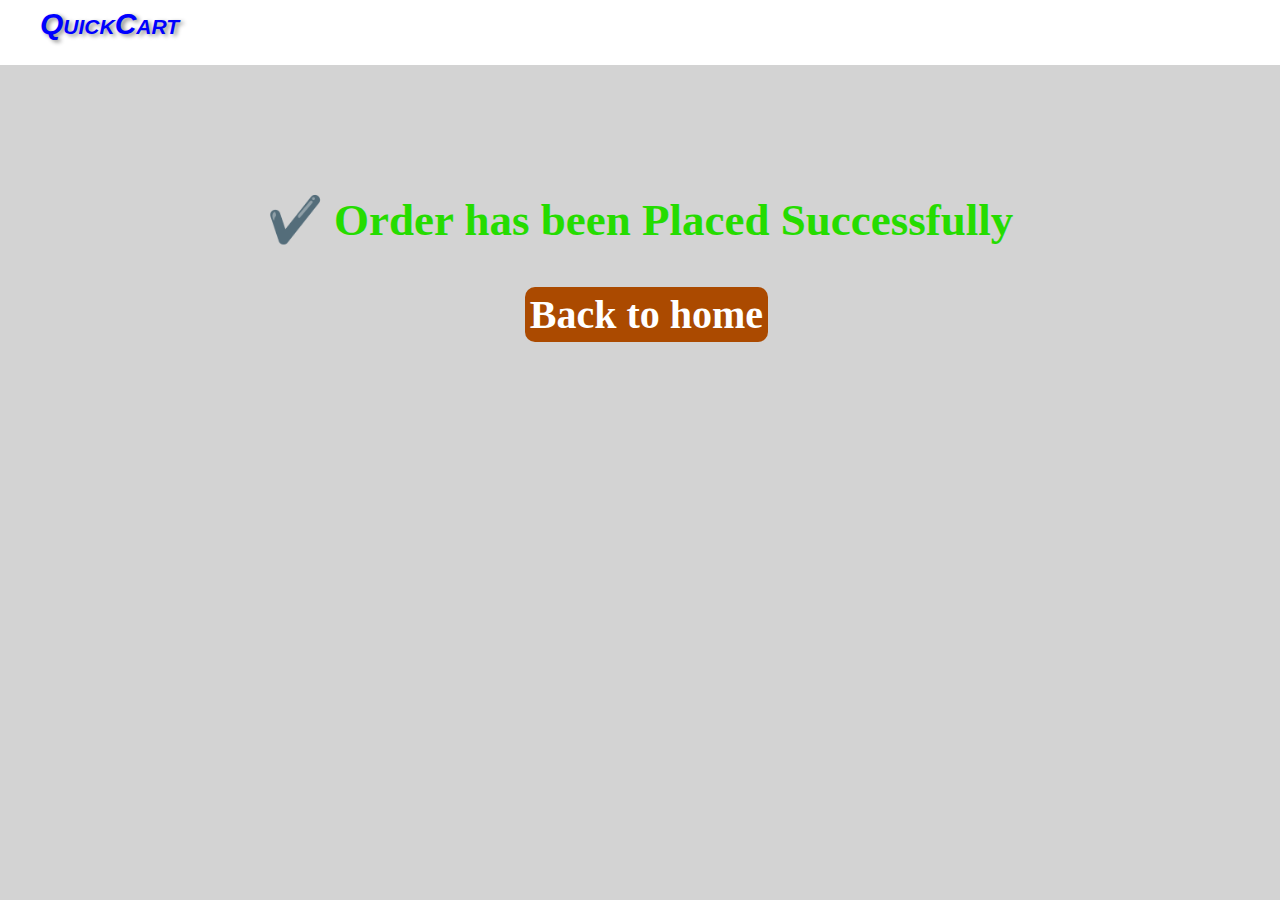
<file: order_confirmation.html>
<!DOCTYPE html>
<html lang="en">
<head>
    <meta charset="UTF-8">
    <link rel="stylesheet" href="styles.css">
    <meta name="viewport" content="width=device-width, initial-scale=1.0">
    <title>Order Confirmed</title>
</head>
<body class="success_page_body">

    <header>
       <h1 class="sitename"><a class="sitelink" href="/">QuickCart</a></h1>
    </header>

    <main>

    <p class="success_msg">✔️ Order has been Placed Successfully</p>

    <p><b><a class="home_button" href="/">Back to home</a></b></p>

    </main>
</body>
</html>
</file>
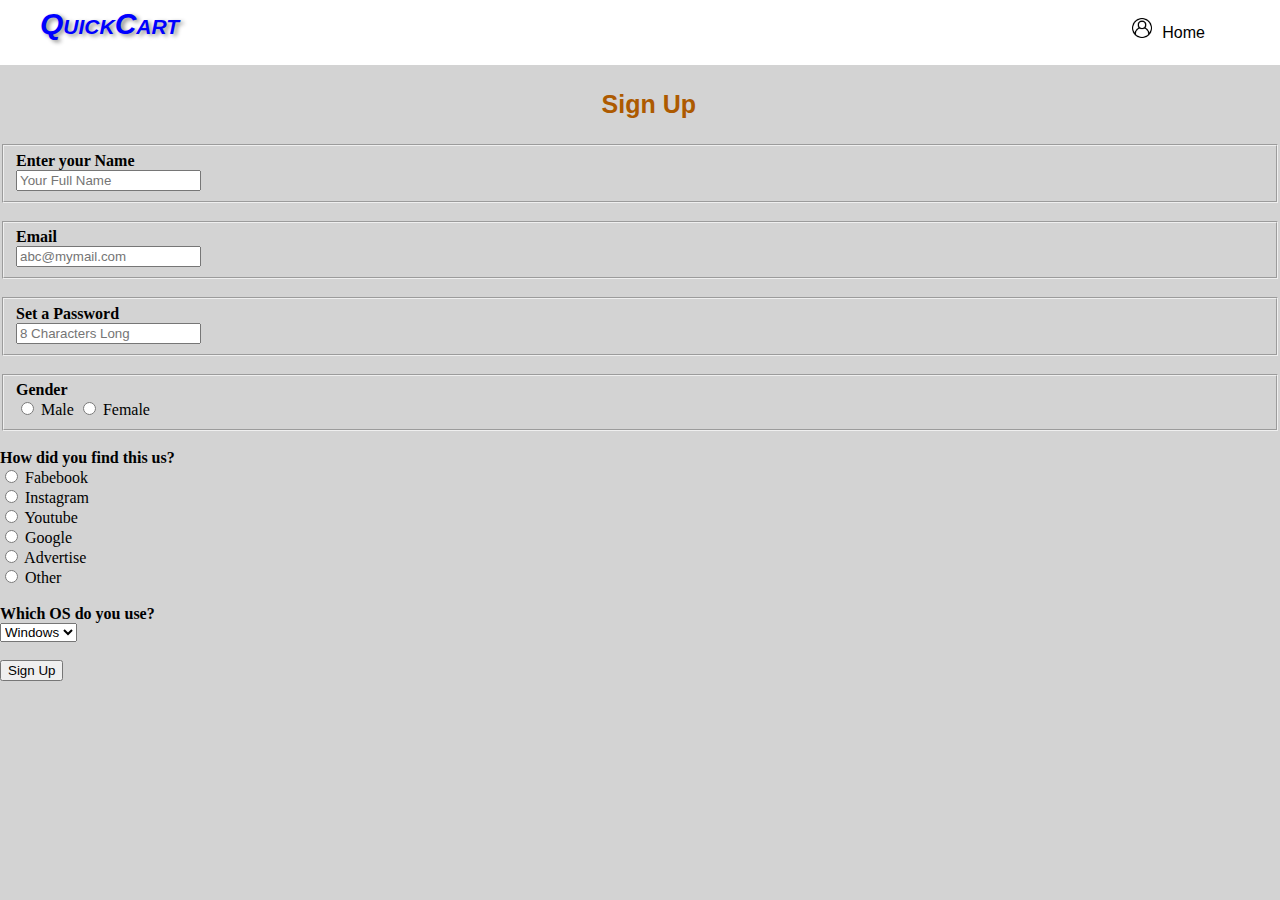
<file: signup.html>
<!DOCTYPE html>
<html lang="en">
<head>
    <meta charset="utf-8">
    <link rel="stylesheet" href="styles.css">
    <meta name="viewport" content="width=device-width, initial-scale=1.0">
    <title>QuickCart HomePage</title>
</head>
    <body>
        <header>
            <h1 class="sitename"><a class="sitelink" href="/">QuickCart</a></h1>

            <pre class="homebutton">
                <a class="homelink" href="/"><img class="loginpng" src="logo/login.png">Home</a>
            </pre>
        </header>
        
        <main>
            <section>
                <p class="signup">Sign Up</p>
                <form action="/server-url" method="Post">
                    
                    <fieldset><b>Enter your Name</b><br><label for="name"><input required type="text" id="name" name="Name" placeholder="Your Full Name"></label></fieldset><br>
                    
                    <fieldset><b>Email</b> <br><label for="email"><input required type="email" id="email" name="Email" placeholder="abc@mymail.com"></label></fieldset><br>
                    
                    <fieldset><b>Set a Password</b> <br><label for="password"><input required type="password" id="password" name="Password" placeholder="8 Characters Long"></label></fieldset><br>
                    
                    <fieldset><b>Gender</b><br>
                    <label for="male"><input required type="radio" id="male" name="Gender" value="Male"> Male</label>
                    <label for="female"><input required type="radio" id="female" name="Gender" value="Female"> Female</label></fieldset><br>

                    <b>How did you find this us?</b><br>
                    <label for="fb"><input required type="radio" id="fb" name="" value="Facebook"> Fabebook</label><br>
                    <label for="ig"><input required type="radio" id="ig" name="Found this" value="Instagram"> Instagram</label><br>
                    <label for="yt"><input required type="radio" id="yt" name="Found this" value="Youtube"> Youtube</label><br>
                    <label for="gg"><input required type="radio" id="gg" name="Found this" value="Google"> Google</label><br>
                    <label for="ad"><input required type="radio" id="git" name="Found this" value="Advertise"> Advertise</label><br>
                    <label for="ot"><input required type="radio" id="ot" name="Found this" value="Other"> Other</label><br><br>
                    
                    <b>Which OS do you use?</b><br>
                    <select name="OS">
                        <option value="Windows">Windows</option>
                        <option value="Mac Os">Mac OS</option>
                        <option value="Linux">Linux</option>
                        <option value="Unix">Unix</option>
                        <option value="Ubuntu">Ubuntu</option>
                        <option value="Android">Android</option>
                        <option value="IOS">IOS</option>
                    </select>
                    <br>
                    <br>
                    
                    <input type="hidden" name="_next" value="/home.html"> <!--After clicking 'Submit' button, it redirects to this domain-->

                    <input type="submit" value="Sign Up"></input>

                </form>

            </section>

        </main>
    </div>
    
    </body>

</html>
</file>
<file: styles.css>
/* Css for index.html file */

.sitename {
    padding-left: 40px;
    padding-top: 7px;
    margin-top: 0;
    font-style: oblique;
    font-family: sans-serif;
    font-size: 30px;
    font-variant: small-caps;
    display: inline-block;
    text-shadow: 3px 2px 4px rgb(138, 138, 138)
}

.sitelink{
    text-decoration: none;
    color: blue;
}

.tagline {
    color: rgb(103, 103, 103);
    font-family: cursive;
    font-style: italic;
    font-size: 12px;
    padding-left: 40px;
    margin-top: -60px;
    text-shadow: 1px 1px 2px rgb(138, 138, 138)
}

.tagline2 {
    color: rgb(239, 135, 23);
    font-family:cursive;
    font-style: oblique;
    font-size: 12px;
    margin-top: -29px;
    padding-left: 53px;
    text-shadow: 1px 1px 2px rgb(138, 138, 138)
}

header {
    background-color: white;
    height: 65px;
    margin: 0;
}

.signupbutton, .homebutton {
    margin-left: 1000px;
    margin-top: -50px;
}

.signuplink, .homelink {
    background-color: white;
    color: black;
    text-decoration: none;
    display: inline-block;
    font-family: sans-serif;
    padding: 7px;
}

.signuplink:hover, .homelink:hover {
    background: linear-gradient(180deg, rgb(45, 45, 255), rgb(185, 185, 243));
    color: white;
    padding: 7px;
    border-radius: 10px;
}

.loginpng {
    height: 20px;
    padding-right: 10px;
}

body {
    background-color: rgb(211, 211, 211);
    margin: 0;
}

.subheading {
    font-family: Calibri, sans-serif;
    font-size: 25px;
    font-weight: 550;
    margin-top: -12px;
    padding-left: 20px;
    padding-top: 13px
}

.productsection {
    background-color: white;
    margin-left: 10px;
    margin-right: 10px;
    margin-bottom: 23px;
}

.figure {
    display: inline-block;
    padding-left: 40px;
    margin-left: 10px;
    margin-top: 0px;
}

.figure1 {
    display: inline-block;
    padding-left: 40px;
    margin-left: 30px;
    margin-top: 0px;
}

.figurelast {
    display: inline-block;
    padding-left: 40px;
    margin-left: 100px;
    margin-top: 0px;
}

.productimage {
    height: 170px;
}

.productcaption {
    font-family: Calibri, sans-serif;
    padding-top: 5px;
    margin: 0;
    display: inline-block;
}

.buynowbutton {
    color: rgba(0,0,0, 0.8);
    background: linear-gradient(180deg, rgb(198, 198, 255), rgb(215, 215, 248));
    margin-top: 10px;
    margin-left: 35%;
    margin-bottom: 7px;
    padding: 7px;
    font-size: 15px;
    border-radius: 9px;
    border-style: hidden;
}

.buynowbutton:hover {
    background: linear-gradient(180deg, rgb(167, 90, 2), rgb(232, 134, 54));
    color: rgb(228, 244, 248);
    border-color: rgb(250, 214, 53);
}

footer, .copyright,  .tnp, .link{
    background-color: black;
    font-family: 'Gill Sans', 'Gill Sans MT', Calibri, 'Trebuchet MS', sans-serif;
    text-align: center;
    color: white;
}

.tnp {
    margin-top: -14px;
    margin-bottom: 25px;
}

.copyright {
    display: inline-block;
}

footer {
    padding-bottom: 10px;
    margin-top: -10px;
}

.email_link {
    text-decoration: none;
    color: white;
}

.email_link:hover, .link:hover {
    color:rgb(165, 164, 164);
}

.emaillogo {
    height: 40px;
}


/* Css for order_confirmation.html file */

.success_page_bg {
    background-color:black;
}

.success_msg {
    color: rgb(37, 220, 0);
    font-size: 45px;
    font-family: Cambria, Cochin, Georgia, Times, 'Times New Roman', serif;
    font-weight: 600;
    text-align: center;
    margin-top: 10%;
}

.home_button {
    text-decoration: none;
    font-size: 40px;
    background-color: rgb(171, 74, 0);
    margin-left: 41%;
    color: white;
    border-radius: 10px;
    padding: 5px;
}


/* Css for signup.html file */

.signup {
    color: rgb(173, 90, 0);
    font-size: 25px;
    font-weight: 550;
    font-family: Arial, Helvetica, sans-serif;
    margin-left: 47%;
}
</file>
